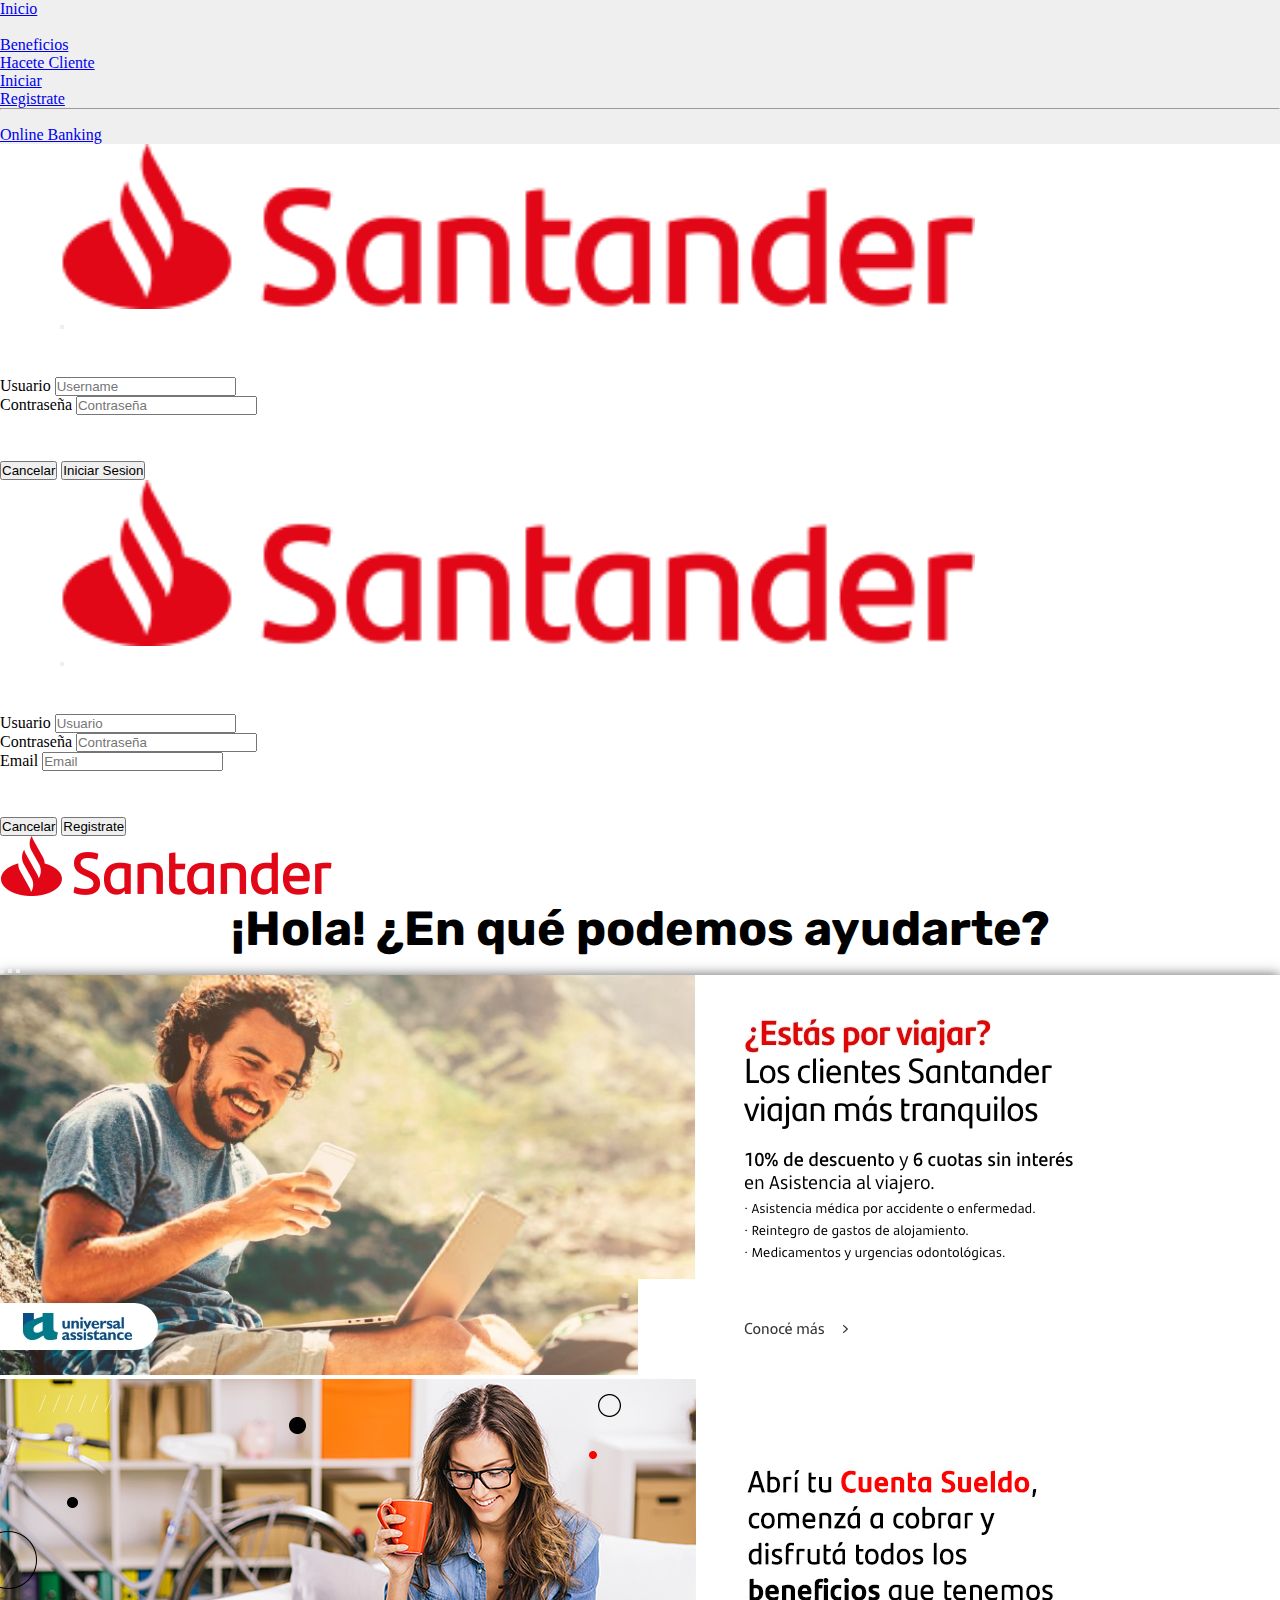
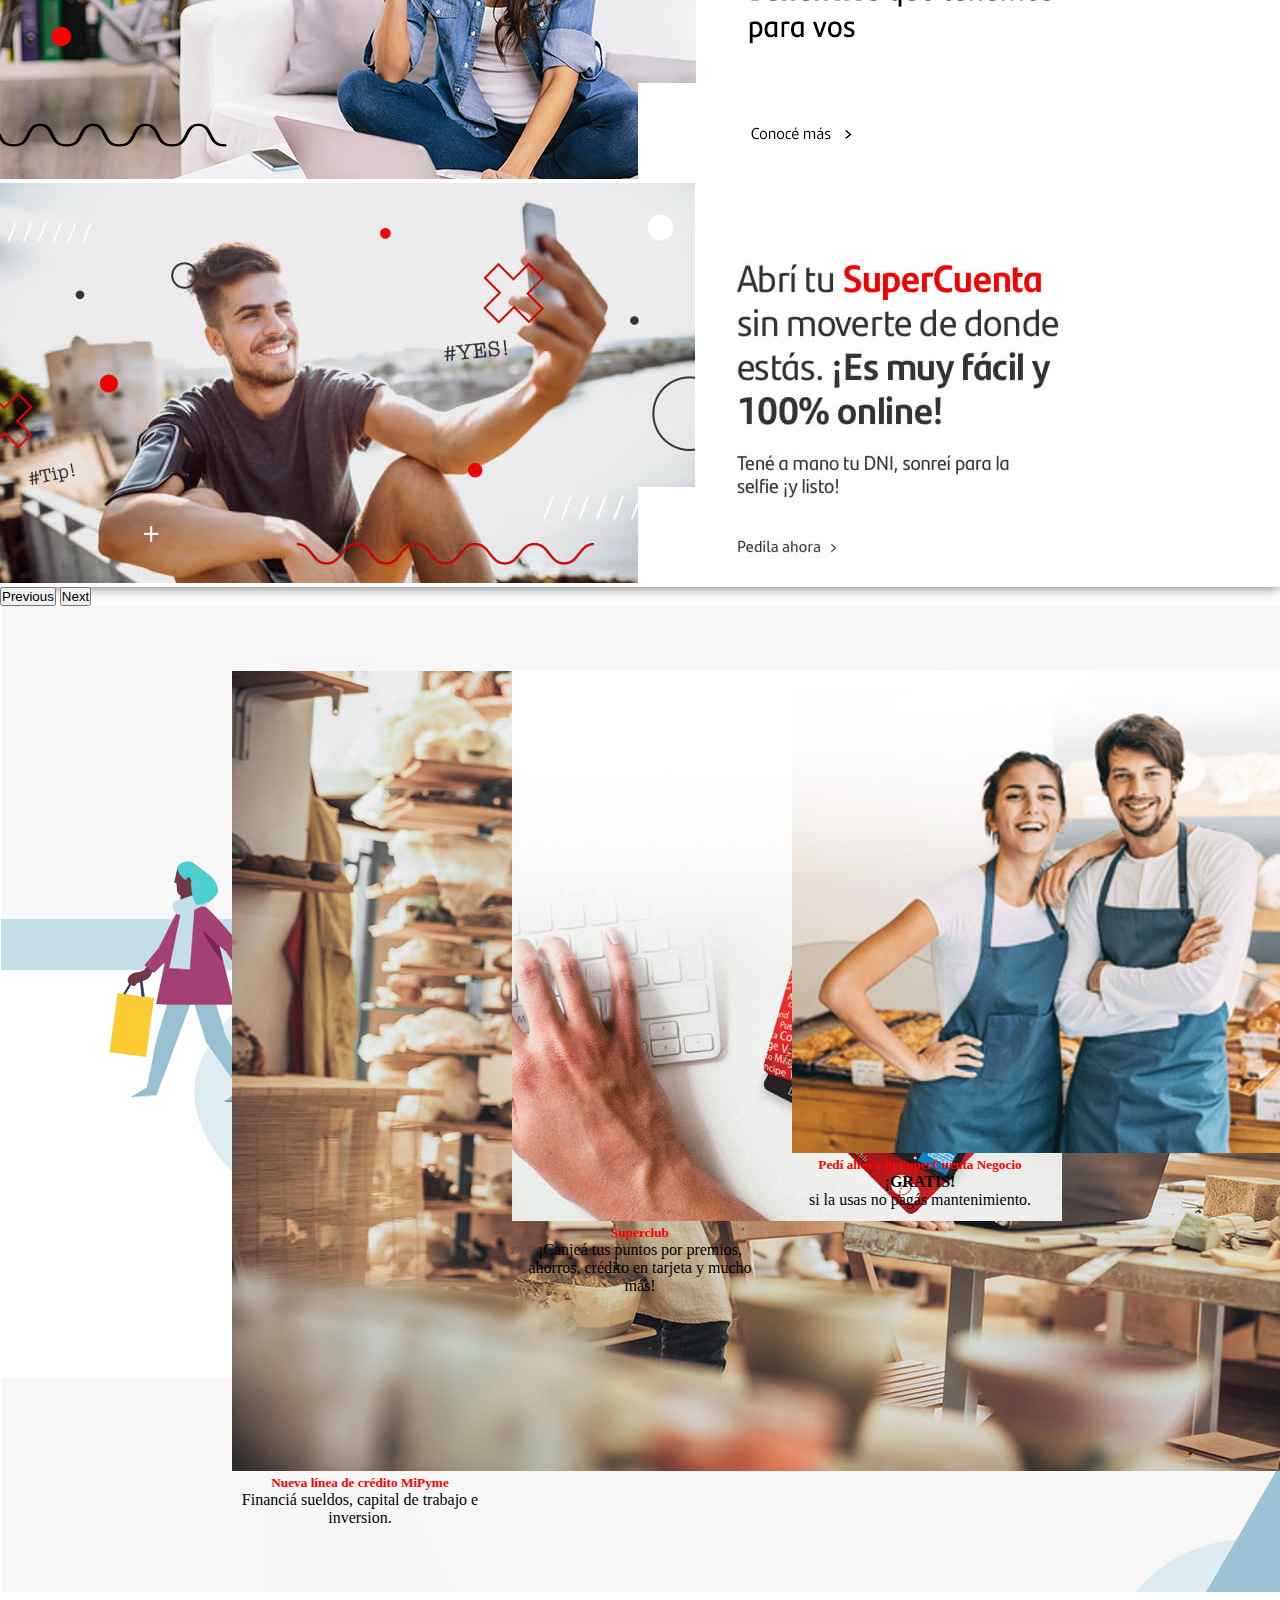
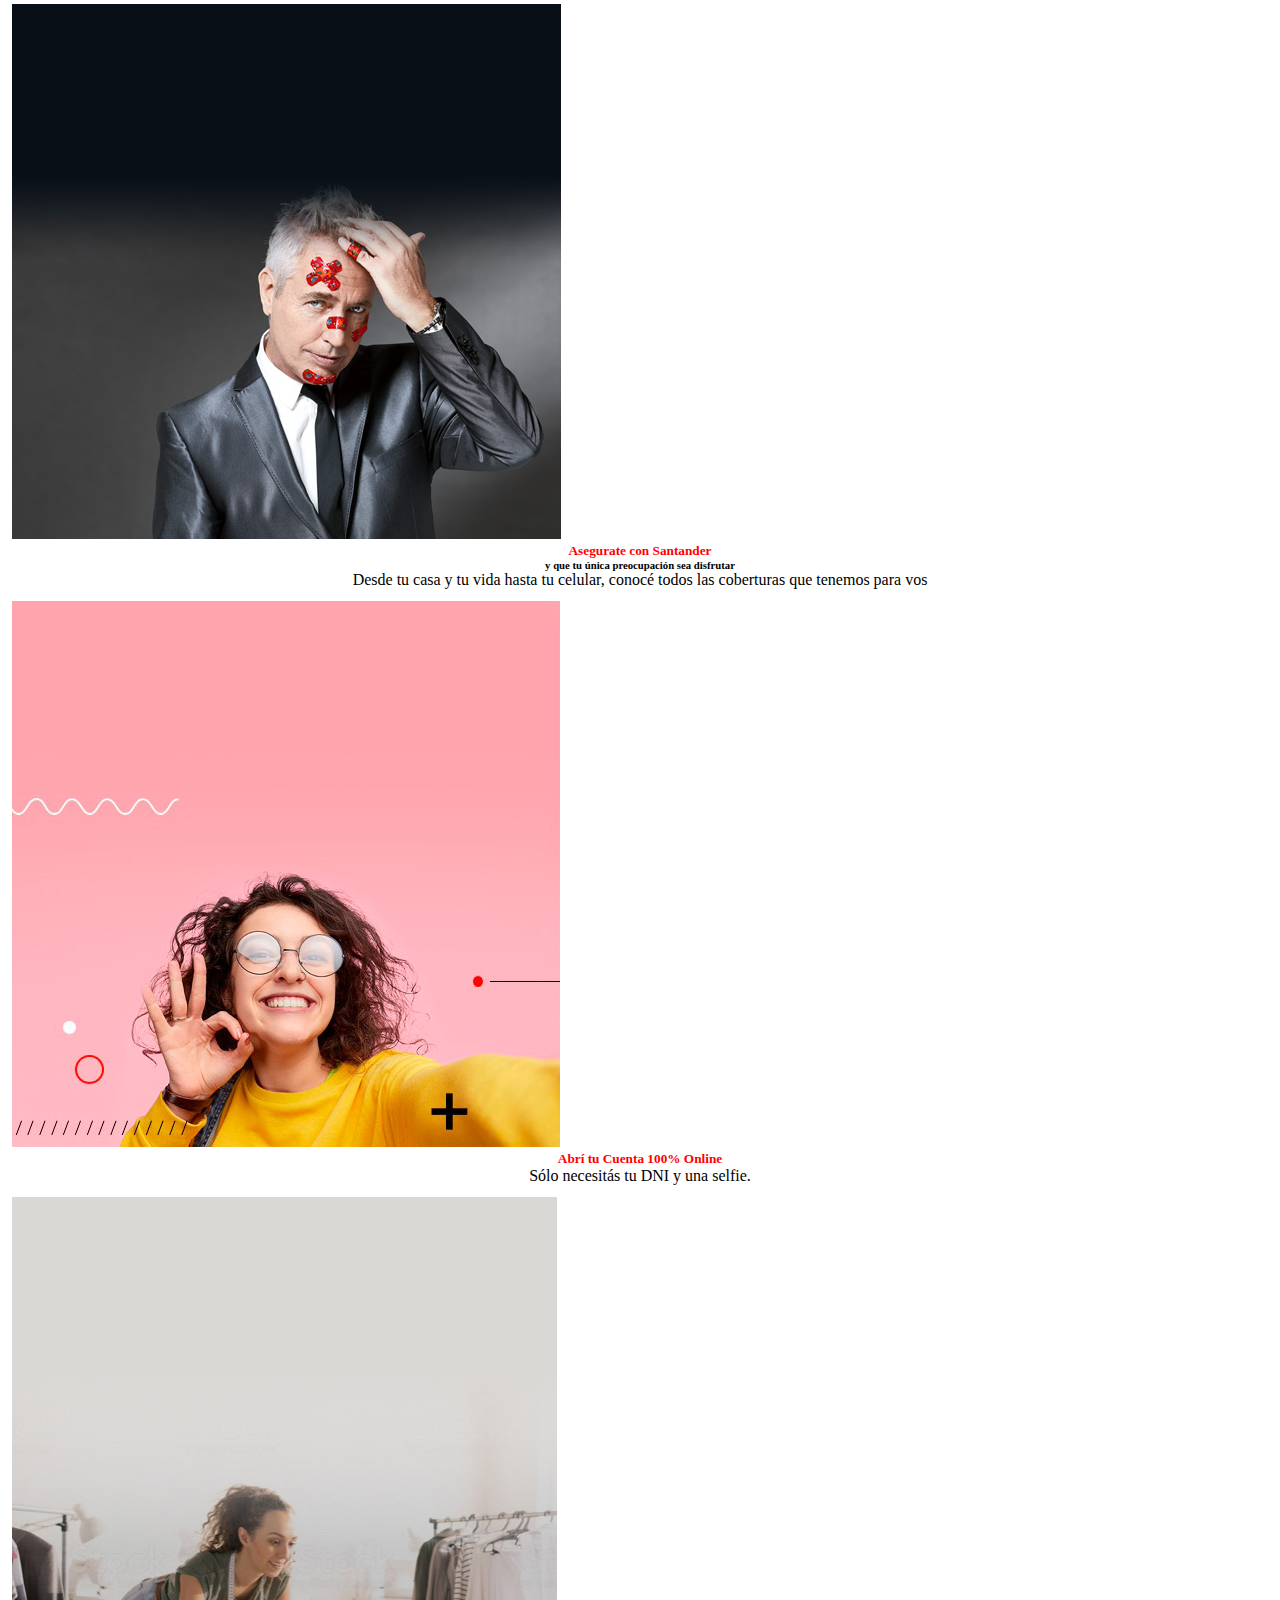
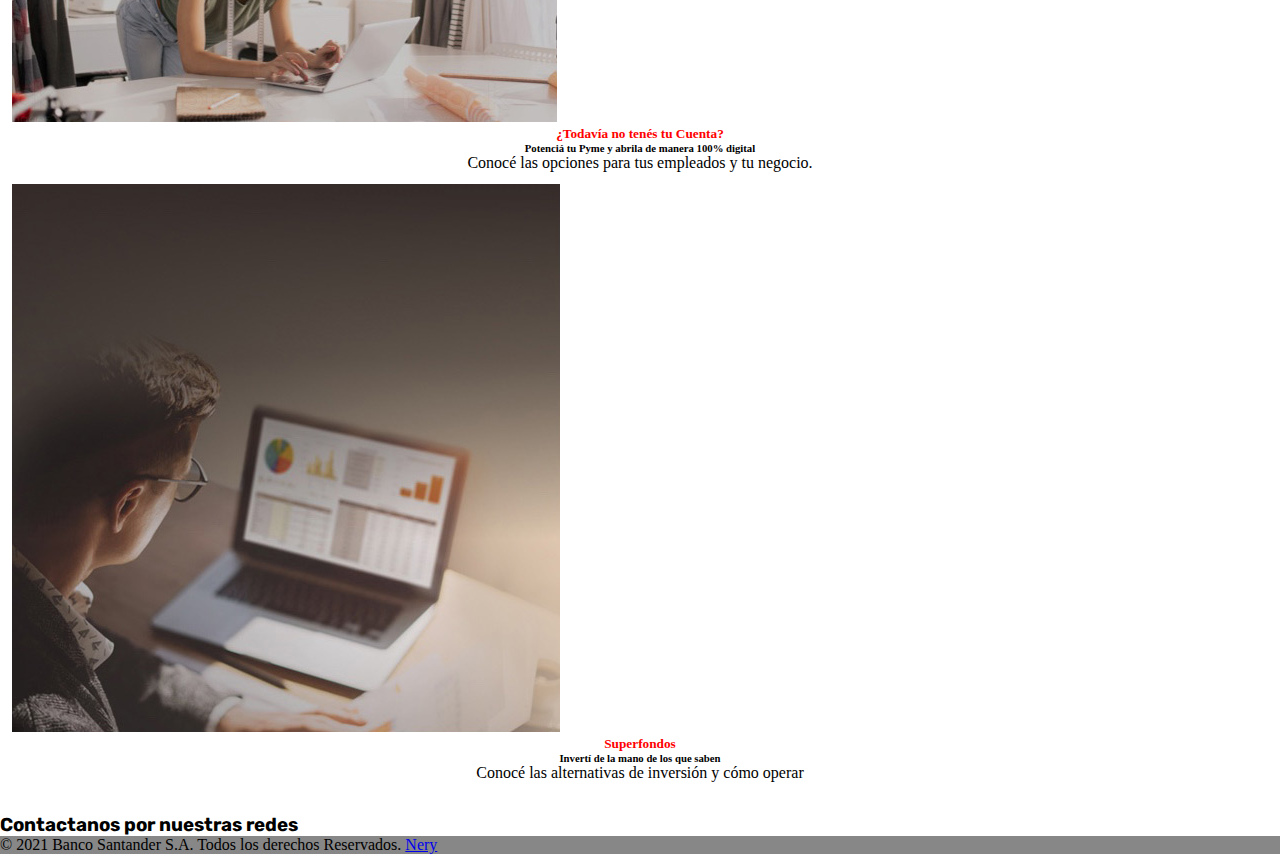
<file: index.html>
<!DOCTYPE html>
<html lang="es">
<head>
    <meta charset="UTF-8">
    <meta http-equiv="X-UA-Compatible" content="IE=edge">
    <meta name="viewport" content="width=device-width, initial-scale=1.0">
    <meta name="description"
        content="Santander Río es el primer banco privado del sistema financiero argentino en ahorro depósitos más fondos comunes y en volumen de crédito.">
    <!-- bootstrap -->
    <link href="https://cdn.jsdelivr.net/npm/bootstrap@5.1.3/dist/css/bootstrap.min.css" rel="stylesheet"
        integrity="sha384-1BmE4kWBq78iYhFldvKuhfTAU6auU8tT94WrHftjDbrCEXSU1oBoqyl2QvZ6jIW3" crossorigin="anonymous">
    <!-- fontawesome -->
    <link rel="stylesheet" href="https://use.fontawesome.com/releases/v5.15.4/css/all.css"
        integrity="sha384-DyZ88mC6Up2uqS4h/KRgHuoeGwBcD4Ng9SiP4dIRy0EXTlnuz47vAwmeGwVChigm" crossorigin="anonymous">
    <link rel="shortcut icon" href="./assets/santander-icon.png" type="image/x-icon">
    <!-- Style.css -->
    <link rel="stylesheet" href="style.css">
    <title>Banco Santander</title>
</head>

<body>
    <!-- navbar -->
    <nav class="navbar navbar-expand-lg navbar-light">
        <div class="container-fluid">
            <a class="navbar-brand" href="#">Inicio</a>
            <button class="navbar-toggler" type="button" data-bs-toggle="collapse"
                data-bs-target="#navbarSupportedContent" aria-controls="navbarSupportedContent" aria-expanded="false"
                aria-label="Toggle navigation">
                <span class="navbar-toggler-icon"></span>
            </button>
            <div class="collapse navbar-collapse" id="navbarSupportedContent">
                <ul class="navbar-nav me-auto mb-2 mb-lg-0">
                    <li class="nav-item">
                        <a class="nav-link active" aria-current="page" href="#"></a>
                    </li>
                    <li class="nav-item">
                        <a class="nav-link" href="./beneficios.html">Beneficios</a>
                    </li>
                    <li class="nav-item dropdown">
                        <a class="nav-link dropdown-toggle" href="#" id="navbarDropdown" role="button"
                            data-bs-toggle="dropdown" aria-expanded="false">
                            Hacete Cliente
                        </a>
                        <ul class="dropdown-menu" aria-labelledby="navbarDropdown">
                            <li><a class="dropdown-item" href="#" data-bs-toggle="modal"
                                    data-bs-target="#iniciar">Iniciar</a></li>
                            <li><a class="dropdown-item" href="#" data-bs-toggle="modal"
                                    data-bs-target="#registrate">Registrate</a></li>
                            <li>
                                <hr class="dropdown-divider">
                            </li>
                            <li><a class="dropdown-item"
                                    href="https://www2.personas.santander.com.ar/obp-webapp/angular/#!/login">Online
                                    Banking</a></li>
                        </ul>
                    </li>
                </ul>
            </div>
        </div>
    </nav>
    <!-- fin del navbar -->

    <!-- Modal inicio de sesion -->
    <div class="modal fade" id="iniciar" tabindex="-1" aria-labelledby="exampleModalLabel" aria-hidden="true">
        <div class="modal-dialog">
            <div class="modal-content">
                <div class="modal-header">
                    <img src="./assets/santander.png" alt="">
                    <h5 class="modal-title" id="exampleModalLabel"></h5>
                    <button type="button" class="btn-close" data-bs-dismiss="modal" aria-label="Close"></button>
                </div>
                <!-- Imput  Usuario y Cont-->
                <div class="modal-body">
                    <div class="input-group mb-3 flex-nowrap">
                        <span class="input-group-text" id="addon-wrapping">Usuario</span>
                        <input type="text" class="form-control" placeholder="Username" aria-label="Username"
                            aria-describedby="addon-wrapping">
                    </div>
                    <div class="input-group  flex-nowrap">
                        <span class="input-group-text" id="addon-wrapping">Contraseña</span>
                        <input type="password" class="form-control" placeholder="Contraseña" aria-label="Username"
                            aria-describedby="addon-wrapping">
                    </div>
                </div>
                <div class="modal-footer">
                    <button type="button" class="btn btn-secondary" data-bs-dismiss="modal">Cancelar</button>
                    <button type="button" class="btn btn-primary">Iniciar Sesion</button>
                </div>
            </div>
        </div>
    </div>
    <!-- Modal registrate -->
    <div class="modal fade" id="registrate" tabindex="-1" aria-labelledby="exampleModalLabel" aria-hidden="true">
        <div class="modal-dialog">
            <div class="modal-content">
                <div class="modal-header">
                    <img src="./assets/santander.png" alt="">
                    <h5 class="modal-title" id="exampleModalLabel"></h5>
                    <button type="button" class="btn-close" data-bs-dismiss="modal" aria-label="Close"></button>
                </div>
                <!-- Imput  Usuario y Cont-->
                <div class="modal-body">
                    <div class="input-group mb-3 flex-nowrap">
                        <span class="input-group-text" id="addon-wrapping">Usuario</span>
                        <input type="text" class="form-control" placeholder="Usuario" aria-label="Usuario"
                            aria-describedby="addon-wrapping">
                    </div>
                    <div class="input-group mb-3 flex-nowrap">
                        <span class="input-group-text" id="addon-wrapping">Contraseña</span>
                        <input type="password" class="form-control" placeholder="Contraseña" aria-label="Contraseña"
                            aria-describedby="addon-wrapping">
                    </div>
                    <div class="input-group flex-nowrap">
                        <span class="input-group-text" id="addon-wrapping">Email</span>
                        <input type="text" class="form-control" placeholder="Email" aria-label="Email"
                            aria-describedby="addon-wrapping">
                    </div>
                </div>
                <div class="modal-footer">
                    <button type="button" class="btn btn-secondary" data-bs-dismiss="modal">Cancelar</button>
                    <button type="button" class="btn btn-primary">Registrate</button>
                </div>
            </div>
        </div>
    </div>
    <!-- img del logo-->
    <img src="./assets/santander.png" class="rounded mx-auto d-block" alt="...">
    <!-- titulo h1 -->
    <h1>¡Hola! ¿En qué podemos ayudarte?</h1>
    <!-- carousel -->
    <div id="carouselExampleIndicators" class="carousel slide" data-bs-ride="carousel">
        <div class="carousel-indicators">
            <button type="button" data-bs-target="#carouselExampleIndicators" data-bs-slide-to="0" class="active"
                aria-current="true" aria-label="Slide 1"></button>
            <button type="button" data-bs-target="#carouselExampleIndicators" data-bs-slide-to="1"
                aria-label="Slide 2"></button>
            <button type="button" data-bs-target="#carouselExampleIndicators" data-bs-slide-to="2"
                aria-label="Slide 3"></button>
        </div>
        <div class="carousel-inner">
            <div class="carousel-item active">
                <img src="./assets/foto1.jpg" class="d-block p-4 mx-auto w-75 h-60" alt="...">
            </div>
            <div class="carousel-item">
                <img src="./assets/foto2.png" class="d-block p-4 mx-auto w-75 h-60" alt="...">
            </div>
            <div class="carousel-item">
                <img src="./assets/foto3.jpg" class="d-block p-4 mx-auto w-75 h-60" alt="...">
            </div>
        </div>
        <button class="carousel-control-prev" type="button" data-bs-target="#carouselExampleIndicators"
            data-bs-slide="prev">
            <span class="carousel-control-prev-icon" aria-hidden="true"></span>
            <span class="visually-hidden">Previous</span>
        </button>
        <button class="carousel-control-next" type="button" data-bs-target="#carouselExampleIndicators"
            data-bs-slide="next">
            <span class="carousel-control-next-icon" aria-hidden="true"></span>
            <span class="visually-hidden">Next</span>
        </button>
    </div>
    <!-- card -->
    <div class="container-card">
        <div class="card" style="width: 16rem;">
            <a href=""><img src="./assets/card.jpg" class="card-img-top" alt="..."></a>
            <div class="card-body">
                <h5 class="card-title">Nueva línea de crédito MiPyme</h5>
                <p class="card-text">Financiá sueldos, capital de trabajo e inversion.</p>
            </div>
        </div>

        <div class="card" style="width: 16rem;">
            <a href=""><img src="./assets/card2.jpg" class="card-img-top" alt="..."></a>
            <div class="card-body">
                <h5 class="card-title">Superclub</h5>
                <p class="card-text">¡Canjeá tus puntos por premios, ahorros, crédito en tarjeta y mucho más!</p>
            </div>
        </div>

        <div class="card" style="width: 16rem;">
            <a href=""><img src="./assets/card3.png" class="card-img-top" alt="..."></a>
            <div class="card-body">
                <h5 class="card-title">Pedí ahora tu SuperCuenta Negocio</h5>
                <b>¡GRATIS!</b>
                <p class="card-text"> si la usas no pagás mantenimiento.</p>
            </div>
        </div>
    </div>
    <!-- fin de card -->

    <!-- propagandas  -->
    <div class="row row-cols-1 row-cols-md-4 g-4">
        <div class="col">
            <div class="card">
                <a href="#">
                    <img src="./assets/asegurate-con-santander-y-marley.jpg" class="card-img-top" alt="...">
                    <div class="card-body">
                </a>
                <h5 class="card-title">Asegurate con Santander</h5>
                <h6>y que tu única preocupación sea disfrutar</h6>
                <p class="card-text">Desde tu casa y tu vida hasta tu celular, conocé todos
                    las coberturas que tenemos para vos</p>
            </div>
        </div>
    </div>
    <div class="col">
        <div class="card">
            <a href="#">
                <img src="./assets/abri-tu-cuenta-opt.jpg" class="card-img-top" alt="...">
            </a>
            <div class="card-body">
                <h5 class="card-title">Abrí tu Cuenta 100% Online</h5>
                <p class="card-text">Sólo necesitás tu DNI y una selfie.</p>
            </div>
        </div>
    </div>
    <div class="col">
        <div class="card">
            <a href="#">
                <img src="./assets/potencia-tu-pyme-opt.jpg" class="card-img-top" alt="...">
            </a>
            <div class="card-body">
                <h5 class="card-title">¿Todavía no tenés tu Cuenta?</h5>
                <h6>Potenciá tu Pyme y abrila de manera 100% digital</h6>
                <p class="card-text">Conocé las opciones para tus empleados y tu negocio.</p>
            </div>
        </div>
    </div>
    <div class="col">
        <div class="card">
            <a href="#">
                <img src="./assets/product-offer-seguro-opt.jpg" class="card-img-top" alt="...">
            </a>
            <div class="card-body">
                <h5 class="card-title">Superfondos</h5>
                <h6>Invertí de la mano de los que saben</h6>
                <p class="card-text">Conocé las alternativas de inversión y cómo operar</p>
            </div>
        </div>
    </div>
    </div>
    <!-- fin de propaganda -->

    <!-- footer ini -->
    <footer class="bg-light text-center text-white">
        <h3 class="contactanos">Contactanos por nuestras redes</h3>
        <!-- Grid container -->
        <div class="container p-4 pb-0">
            <!-- Section: Social media -->
            <section class="mb-4">
                <!-- Facebook -->
                <a class="btn btn-primary btn-floating m-1" style="background-color: #3b5998;"
                    href="https://www.facebook.com/groups/493882865355649" target="_blank" role="button"><i
                        class="fab fa-facebook-f"></i></a>

                <!-- Twitter -->
                <a class="btn btn-primary btn-floating m-1" style="background-color: #55acee;"
                    href="https://twitter.com/santander_ar?lang=en" target="_blank" role="button"><i
                        class="fab fa-twitter"></i></a>

                <!-- Google -->
                <a class="btn btn-primary btn-floating m-1" style="background-color: #dd4b39;"
                    href="https://www.santander.com.ar/banco/online/personas/canales-de-atencion/online-banking"
                    target="_blank" role="button"><i class="fab fa-google"></i></a>

                <!-- Instagram -->
                <a class="btn btn-primary btn-floating m-1" style="background-color: #ac2bac;"
                    href="https://www.instagram.com/santander_ar/?hl=en" target="_blank" role="button"><i
                        class="fab fa-instagram"></i></a>

                <!-- Linkedin -->
                <a class="btn btn-primary btn-floating m-1" style="background-color: #0082ca;"
                    href="https://ar.linkedin.com/company/banco-santander-argentina" target="_blank" role="button"><i
                        class="fab fa-linkedin-in"></i></a>
                <!-- Github -->
                <a class="btn btn-primary btn-floating m-1" style="background-color: #333333;"
                    href="https://github.com/neryogaris" target="_blank" role="button"><i class="fab fa-github"></i></a>
            </section>
            <!-- Section: Social media -->
        </div>
        <!-- Grid container -->

        <!-- Copyright -->
        <div class="text-center p-3" style="background-color: rgba(0, 0, 0, 0.472);">
            © 2021 Banco Santander S.A. Todos los derechos Reservados.
            <a class="text-white" href="mailto:neryogaris@deemail.com" target="_blank">Nery</a>
        </div>
        <!-- Copyright -->
    </footer>
    <!-- fin de footer -->
    <!--bootstrap-->
    <script src="https://cdn.jsdelivr.net/npm/bootstrap@5.1.3/dist/js/bootstrap.bundle.min.js"
        integrity="sha384-ka7Sk0Gln4gmtz2MlQnikT1wXgYsOg+OMhuP+IlRH9sENBO0LRn5q+8nbTov4+1p"
        crossorigin="anonymous"></script>
    <!-- fin de bootstrap-->
</body>

</html>
</file>
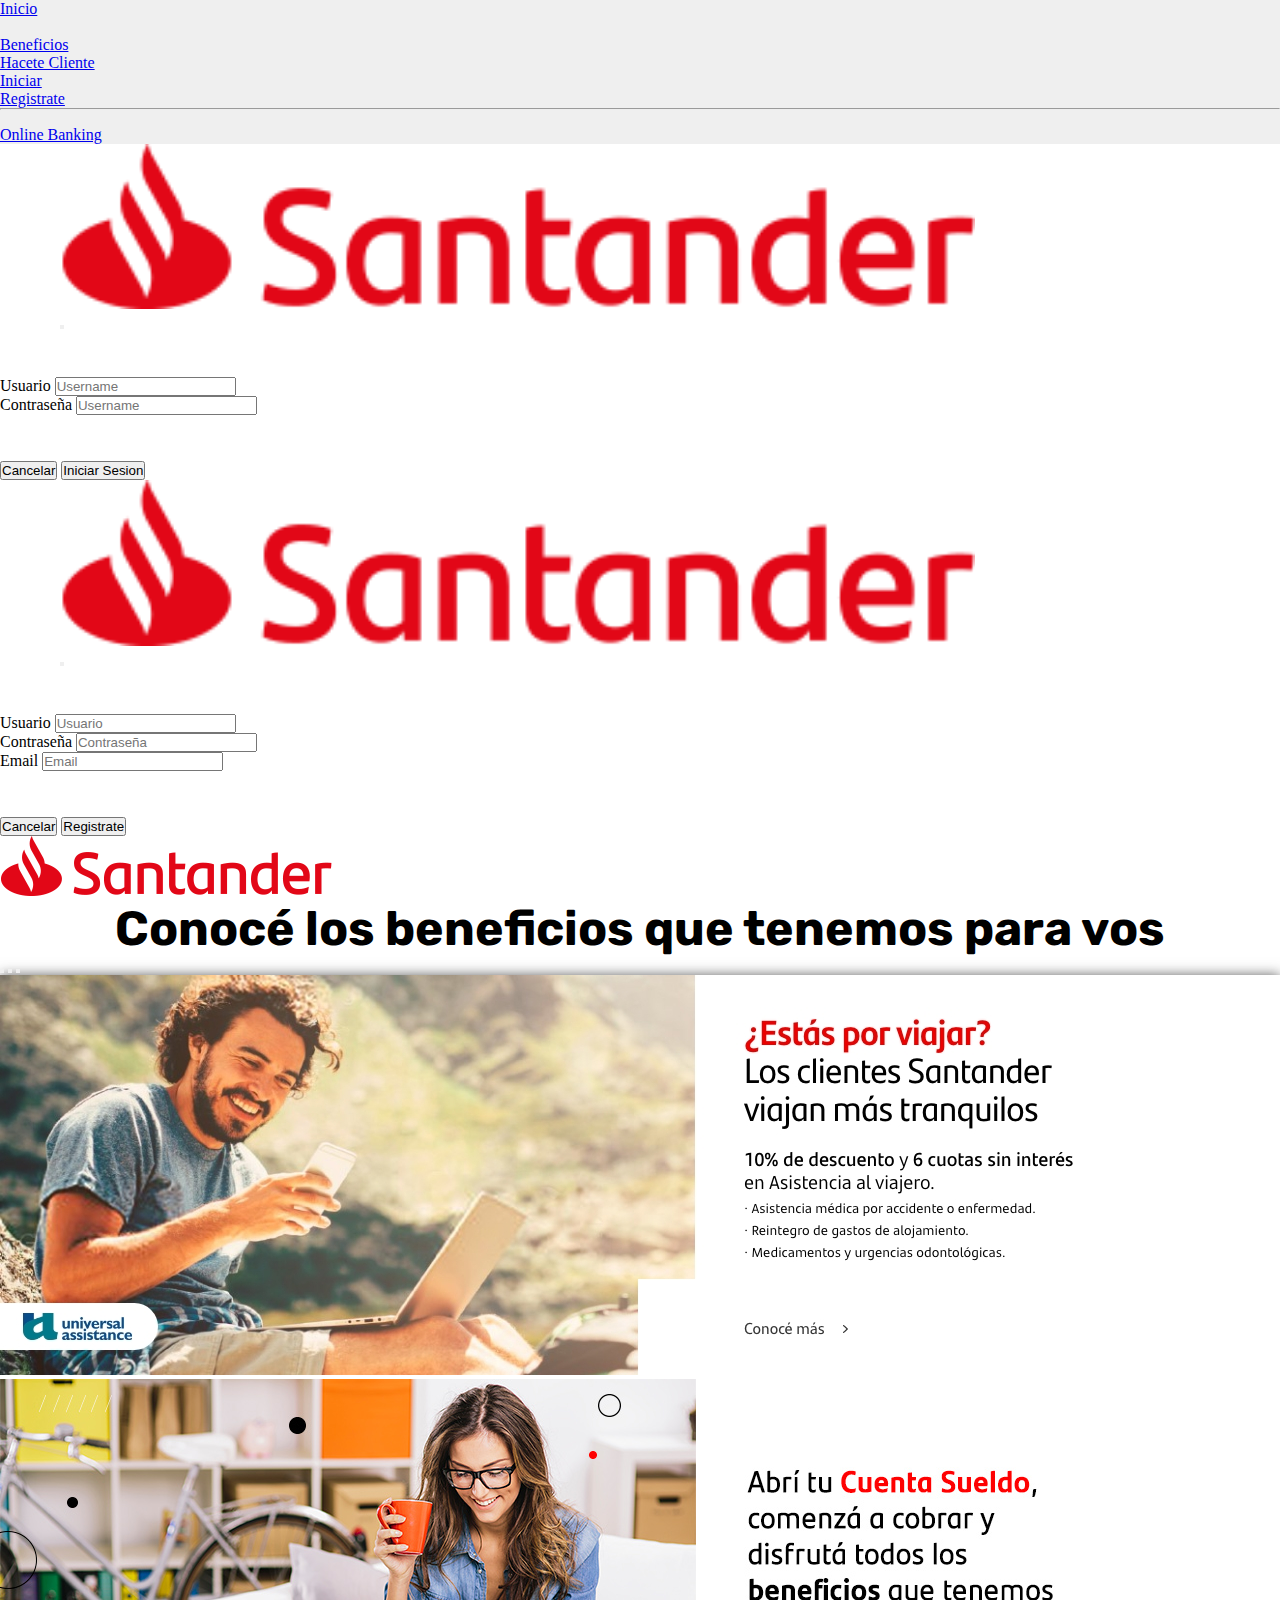
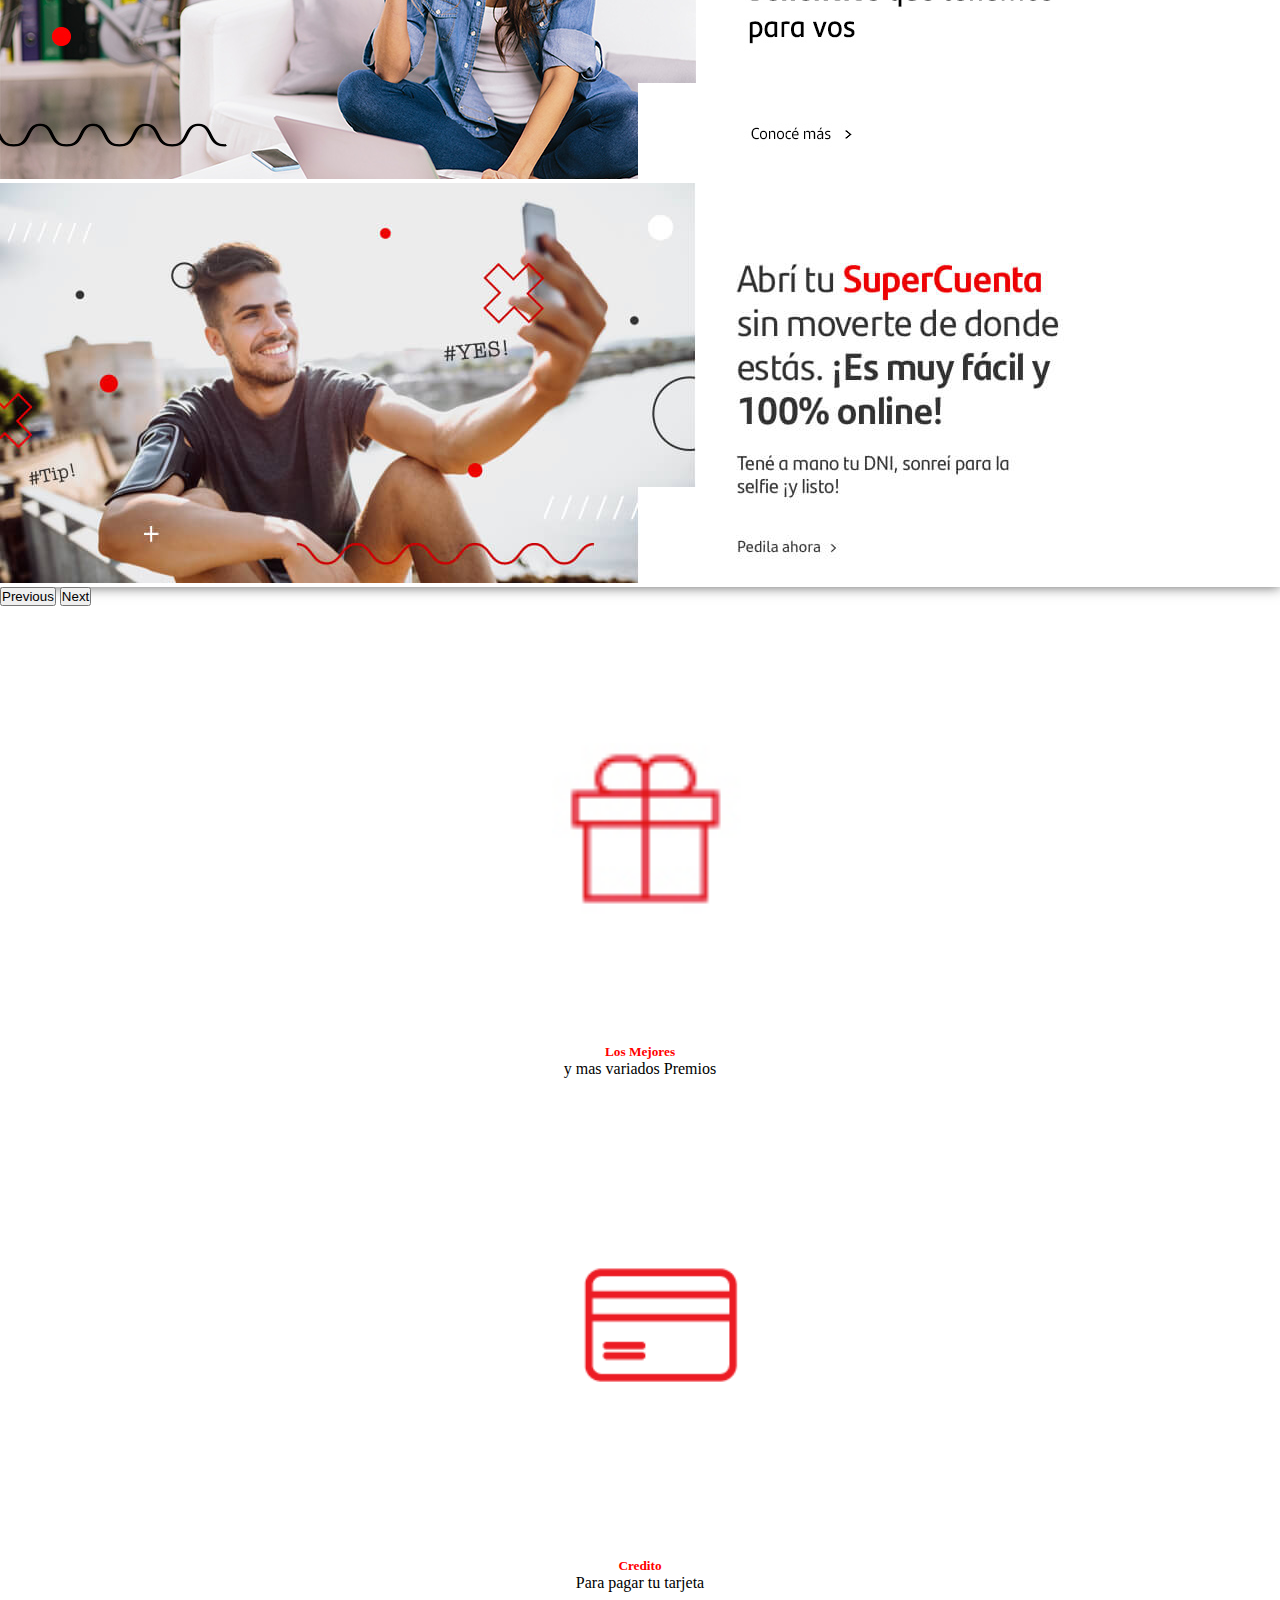
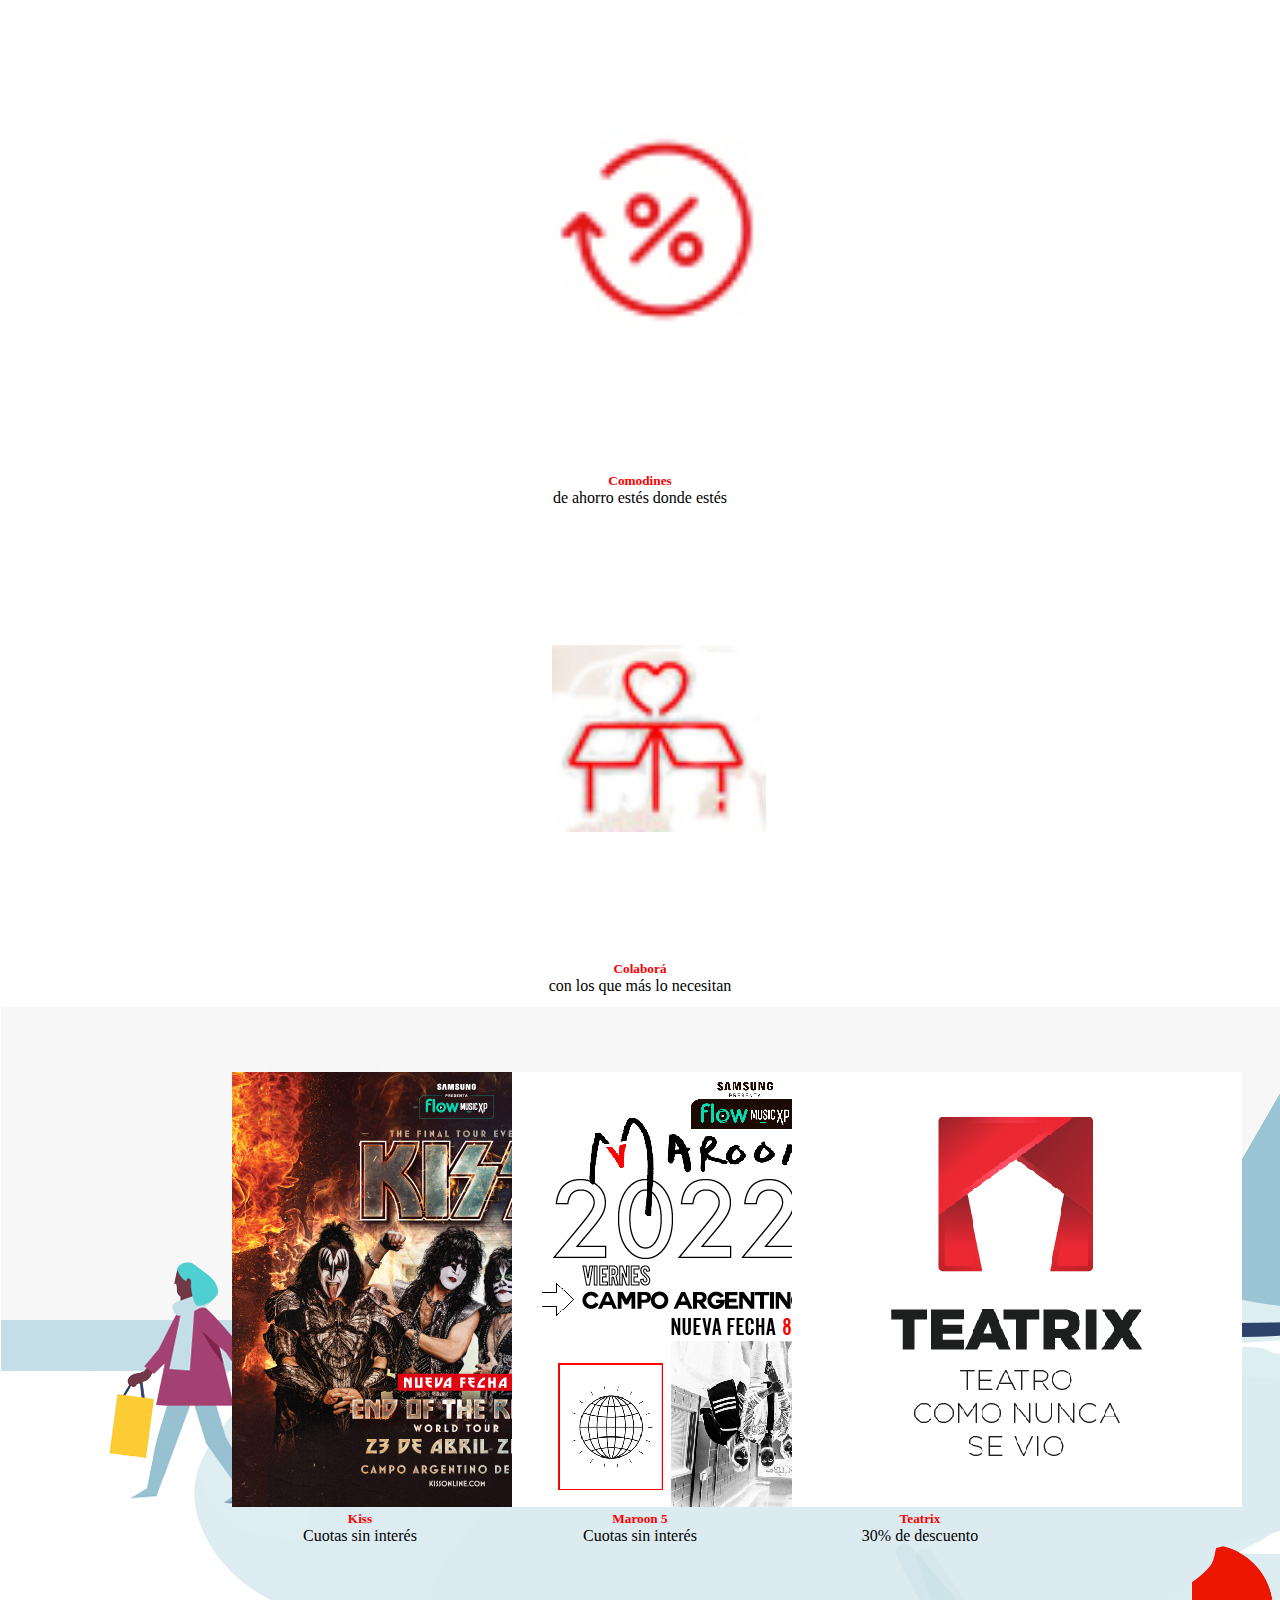
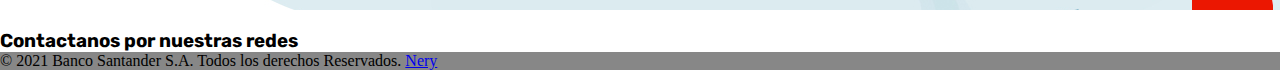
<file: beneficios.html>
<!DOCTYPE html>
<html lang="es">
<head>
    <meta charset="UTF-8">
    <meta http-equiv="X-UA-Compatible" content="IE=edge">
    <meta name="viewport" content="width=device-width, initial-scale=1.0">
    <meta name="description"
        content="Santander Río es el primer banco privado del sistema financiero argentino en ahorro depósitos más fondos comunes y en volumen de crédito.">
    <!-- bootstrap -->
    <link href="https://cdn.jsdelivr.net/npm/bootstrap@5.1.3/dist/css/bootstrap.min.css" rel="stylesheet"
        integrity="sha384-1BmE4kWBq78iYhFldvKuhfTAU6auU8tT94WrHftjDbrCEXSU1oBoqyl2QvZ6jIW3" crossorigin="anonymous">
    <!-- fontawesome -->
    <link rel="stylesheet" href="https://use.fontawesome.com/releases/v5.15.4/css/all.css"
        integrity="sha384-DyZ88mC6Up2uqS4h/KRgHuoeGwBcD4Ng9SiP4dIRy0EXTlnuz47vAwmeGwVChigm" crossorigin="anonymous">
    <!-- favicon -->
    <link rel="shortcut icon" href="./assets/santander-icon.png" type="image/x-icon">
    <!-- fin de favicon -->
    <link rel="stylesheet" href="style.css">
    <title>Banco Santander|Beneficios</title>
</head>

<body>
    <!-- navbar -->
    <nav class="navbar navbar-expand-lg navbar-light">
        <div class="container-fluid">
            <a class="navbar-brand" href="./index.html">Inicio</a>
            <button class="navbar-toggler" type="button" data-bs-toggle="collapse"
                data-bs-target="#navbarSupportedContent" aria-controls="navbarSupportedContent" aria-expanded="false"
                aria-label="Toggle navigation">
                <span class="navbar-toggler-icon"></span>
            </button>
            <div class="collapse navbar-collapse" id="navbarSupportedContent">
                <ul class="navbar-nav me-auto mb-2 mb-lg-0">
                    <li class="nav-item">
                        <a class="nav-link active" aria-current="page" href="#"></a>
                    </li>
                    <li class="nav-item">
                        <a class="nav-link" href="./beneficios.html">Beneficios</a>
                    </li>
                    <li class="nav-item dropdown">
                        <a class="nav-link dropdown-toggle" href="#" id="navbarDropdown" role="button"
                            data-bs-toggle="dropdown" aria-expanded="false">
                            Hacete Cliente
                        </a>
                        <ul class="dropdown-menu" aria-labelledby="navbarDropdown">
                            <li><a class="dropdown-item" href="#" data-bs-toggle="modal"
                                    data-bs-target="#iniciar">Iniciar</a></li>
                            <li><a class="dropdown-item" href="#" data-bs-toggle="modal"
                                    data-bs-target="#registrate">Registrate</a></li>
                            <li>
                                <hr class="dropdown-divider">
                            </li>
                            <li><a class="dropdown-item"
                                    href="https://www2.personas.santander.com.ar/obp-webapp/angular/#!/login">Online
                                    Banking</a></li>
                        </ul>
                    </li>
                </ul>
            </div>
        </div>
    </nav>
    <!-- fin del navbar -->
    <!-- Modal inicio de sesion -->
    <div class="modal fade" id="iniciar" tabindex="-1" aria-labelledby="exampleModalLabel" aria-hidden="true">
        <div class="modal-dialog">
            <div class="modal-content">
                <div class="modal-header">
                    <img src="./assets/santander.png" alt="">
                    <h5 class="modal-title" id="exampleModalLabel"></h5>
                    <button type="button" class="btn-close" data-bs-dismiss="modal" aria-label="Close"></button>
                </div>
                <!-- Imput  Usuario y Cont-->
                <div class="modal-body">
                    <div class="input-group mb-3 flex-nowrap">
                        <span class="input-group-text" id="addon-wrapping">Usuario</span>
                        <input type="text" class="form-control" placeholder="Username" aria-label="Username"
                            aria-describedby="addon-wrapping">
                    </div>
                    <div class="input-group flex-nowrap">
                        <span class="input-group-text" id="addon-wrapping">Contraseña</span>
                        <input type="password" class="form-control" placeholder="Username" aria-label="Username"
                            aria-describedby="addon-wrapping">
                    </div>
                    <!-- Fin de input -->
                </div>
                <div class="modal-footer">
                    <button type="button" class="btn btn-secondary" data-bs-dismiss="modal">Cancelar</button>
                    <button type="button" class="btn btn-primary">Iniciar Sesion</button>
                </div>
            </div>
        </div>
    </div>
    <!-- Fin de  Button trigger modal -->
    <!-- Modal registrate -->
    <div class="modal fade" id="registrate" tabindex="-1" aria-labelledby="exampleModalLabel" aria-hidden="true">
        <div class="modal-dialog">
            <div class="modal-content">
                <div class="modal-header">
                    <img src="./assets/santander.png" alt="">
                    <h5 class="modal-title" id="exampleModalLabel"></h5>
                    <button type="button" class="btn-close" data-bs-dismiss="modal" aria-label="Close"></button>
                </div>
                <!-- Imput  Usuario y Cont-->
                <div class="modal-body">
                    <div class="input-group mb-3 flex-nowrap">
                        <span class="input-group-text" id="addon-wrapping">Usuario</span>
                        <input type="text" class="form-control" placeholder="Usuario" aria-label="Usuario"
                            aria-describedby="addon-wrapping">
                    </div>
                    <div class="input-group mb-3 flex-nowrap">
                        <span class="input-group-text" id="addon-wrapping">Contraseña</span>
                        <input type="password" class="form-control" placeholder="Contraseña" aria-label="Contraseña"
                            aria-describedby="addon-wrapping">
                    </div>
                    <div class="input-group mb-3 flex-nowrap">
                        <span class="input-group-text" id="addon-wrapping">Email</span>
                        <input type="text" class="form-control" placeholder="Email" aria-label="Email"
                            aria-describedby="addon-wrapping">
                    </div>
                    <!-- Fin de input -->
                </div>
                <div class="modal-footer">
                    <button type="button" class="btn btn-secondary" data-bs-dismiss="modal">Cancelar</button>
                    <button type="button" class="btn btn-primary">Registrate</button>
                </div>
            </div>
        </div>
    </div>
    <!-- img del logo-->
    <a href="./index.html">
        <img src="./assets/santander.png" class="rounded mx-auto d-block" alt="...">
    </a>
    <!-- titulo h1 -->
    <h1>Conocé los beneficios que tenemos para vos</h1>
    <!-- carousel -->
    <div id="carouselExampleIndicators" class="carousel slide" data-bs-ride="carousel">
        <div class="carousel-indicators">
            <button type="button" data-bs-target="#carouselExampleIndicators" data-bs-slide-to="0" class="active"
                aria-current="true" aria-label="Slide 1"></button>
            <button type="button" data-bs-target="#carouselExampleIndicators" data-bs-slide-to="1"
                aria-label="Slide 2"></button>
            <button type="button" data-bs-target="#carouselExampleIndicators" data-bs-slide-to="2"
                aria-label="Slide 3"></button>
        </div>
        <div class="carousel-inner">
            <div class="carousel-item active">
                <img src="./assets/foto1.jpg" class="d-block p-4 mx-auto w-75 h-60" alt="...">
            </div>
            <div class="carousel-item">
                <img src="./assets/foto2.png" class="d-block p-4 mx-auto w-75 h-60" alt="...">
            </div>
            <div class="carousel-item">
                <img src="./assets/foto3.jpg" class="d-block p-4 mx-auto w-75 h-60" alt="...">
            </div>
        </div>
        <button class="carousel-control-prev" type="button" data-bs-target="#carouselExampleIndicators"
            data-bs-slide="prev">
            <span class="carousel-control-prev-icon" aria-hidden="true"></span>
            <span class="visually-hidden">Previous</span>
        </button>
        <button class="carousel-control-next" type="button" data-bs-target="#carouselExampleIndicators"
            data-bs-slide="next">
            <span class="carousel-control-next-icon" aria-hidden="true"></span>
            <span class="visually-hidden">Next</span>
        </button>
    </div>
    <!-- propagandas ini -->
    <div class="card-group">
        <div class="card">
            <img src="./assets/categoria-ico-1.jpg" class="card-img-top" alt="...">
            <div class="card-body">
                <h5 class="card-title">Los Mejores</h5>
                <p class="card-text"> y mas variados Premios</p>
            </div>
        </div>
        <div class="card">
            <img src="./assets/CREDITO-EN-TARJETA-_2_.png" class="card-img-top" alt="...">
            <div class="card-body">
                <h5 class="card-title">Credito</h5>
                <p class="card-text">Para pagar tu tarjeta</p>
            </div>
        </div>
        <div class="card">
            <img src="./assets/categoria-ico-3.jpg" class="card-img-top" alt="...">
            <div class="card-body">
                <h5 class="card-title">Comodines</h5>
                <p class="card-text">de ahorro estés donde estés</p>
            </div>
        </div>
        <div class="card">
            <img src="./assets/SuperClub_solidario_banner_publicitario-2.jpg" class="card-img-top" alt="...">
            <div class="card-body">
                <h5 class="card-title">Colaborá</h5>
                <p class="card-text"> con los que más lo necesitan</p>
            </div>
        </div>
    </div>
    <!-- card -->
    <div class="container-card">
        <div class="card" style="width: 16rem;">
            <a href="#"><img src="./assets/Kiss_2022_450x435.jpg" class="card-img-top" alt="..."></a>
            <div class="card-body">
                <h5 class="card-title">Kiss</h5>
                <p class="card-text">Cuotas sin interés</p>
            </div>
        </div>

        <div class="card" style="width: 16rem;">
            <a href="#"><img src="./assets/maroon_5_2242022_450x435.jpg" class="card-img-top" alt="..."></a>
            <div class="card-body">
                <h5 class="card-title">Maroon 5</h5>
                <p class="card-text">Cuotas sin interés</p>
            </div>
        </div>

        <div class="card" style="width: 16rem;">
            <a href="#"><img src="./assets/teatrix_450x435.jpg" class="card-img-top" alt="..."></a>
            <div class="card-body">
                <h5 class="card-title">Teatrix</h5>
                <p class="card-text">30% de descuento</p>
            </div>
        </div>
    </div>
    <!-- footer ini -->
    <footer class="bg-light text-center text-white">
        <h3 class="contactanos">Contactanos por nuestras redes</h3>
        <!-- Grid container -->
        <div class="container p-4 pb-0">
            <!-- Section: Social media -->
            <section class="mb-4">
                <!-- Facebook -->
                <a class="btn btn-primary btn-floating m-1" style="background-color: #3b5998;"
                    href="https://www.facebook.com/groups/493882865355649" target="_blank" role="button"><i
                        class="fab fa-facebook-f"></i></a>

                <!-- Twitter -->
                <a class="btn btn-primary btn-floating m-1" style="background-color: #55acee;"
                    href="https://twitter.com/santander_ar?lang=en" target="_blank" role="button"><i
                        class="fab fa-twitter"></i></a>

                <!-- Google -->
                <a class="btn btn-primary btn-floating m-1" style="background-color: #dd4b39;"
                    href="https://www.santander.com.ar/banco/online/personas/canales-de-atencion/online-banking"
                    target="_blank" role="button"><i class="fab fa-google"></i></a>

                <!-- Instagram -->
                <a class="btn btn-primary btn-floating m-1" style="background-color: #ac2bac;"
                    href="https://www.instagram.com/santander_ar/?hl=en" target="_blank" role="button"><i
                        class="fab fa-instagram"></i></a>

                <!-- Linkedin -->
                <a class="btn btn-primary btn-floating m-1" style="background-color: #0082ca;"
                    href="https://ar.linkedin.com/company/banco-santander-argentina" target="_blank" role="button"><i
                        class="fab fa-linkedin-in"></i></a>
                <!-- Github -->
                <a class="btn btn-primary btn-floating m-1" style="background-color: #333333;"
                    href="https://github.com/neryogaris" target="_blank" role="button"><i class="fab fa-github"></i></a>
            </section>
            <!-- Section: Social media -->
        </div>
        <!-- Grid container -->

        <!-- Copyright -->
        <div class="text-center p-3" style="background-color: rgba(0, 0, 0, 0.472);">
            © 2021 Banco Santander S.A. Todos los derechos Reservados.
            <a class="text-white" href="mailto:neryogaris@deemail.com">Nery</a>
        </div>
        <!-- Copyright -->
    </footer>
    <!-- fin de footer -->
    <!--bootstrap-->
    <script src="https://cdn.jsdelivr.net/npm/bootstrap@5.1.3/dist/js/bootstrap.bundle.min.js"
        integrity="sha384-ka7Sk0Gln4gmtz2MlQnikT1wXgYsOg+OMhuP+IlRH9sENBO0LRn5q+8nbTov4+1p"
        crossorigin="anonymous"></script>
    <!-- fin de bootstrap-->
</body>

</html>
</file>
<file: style.css>
@import url('https://fonts.googleapis.com/css2?family=Rubik:wght@500&display=swap');

*{
    margin: 0;
    padding: 0;
}

h1{
    text-align: center;
    font-size: 3em;
    font-family: 'Rubik', sans-serif;
}

.carousel-inner{
    box-shadow: 0 0 12px rgba(31, 31, 31, 0.7);    
}

.container-card{
    display: flex;
    justify-content: center;
    padding: 53px;
    background-image: url(./assets/grid-background.jpg);
    flex-wrap: wrap;
    
 }
 
 .card{
    margin: 12px;
    border-radius: 1%;
    box-sizing: border-box;
    object-fit: contain;
 }

 .modal-header{
     padding-left: 60px;
 }

.navbar{
    background-color: #e0e0e080;
}

.contactanos{
    color: black;
    font-family: 'Rubik', sans-serif;
    padding-top: 20px;
}

.card-group img{
     width: 17%;
     height: 40%;
     margin: 10%;
     margin-left: 43%;
}

.card-body{
    font-size: 1em;
    text-align: center;
}

h5{
    color: red;
}

.modal-body{
padding: 46px 0;
}

.input-group-text{
    width: 100px;
}



/* --------------------------------------------------------@media--------------------------------------------- */

@media (min-width:360px){
    .modal-header img{
        width: 75%;
    }
}
</file>
